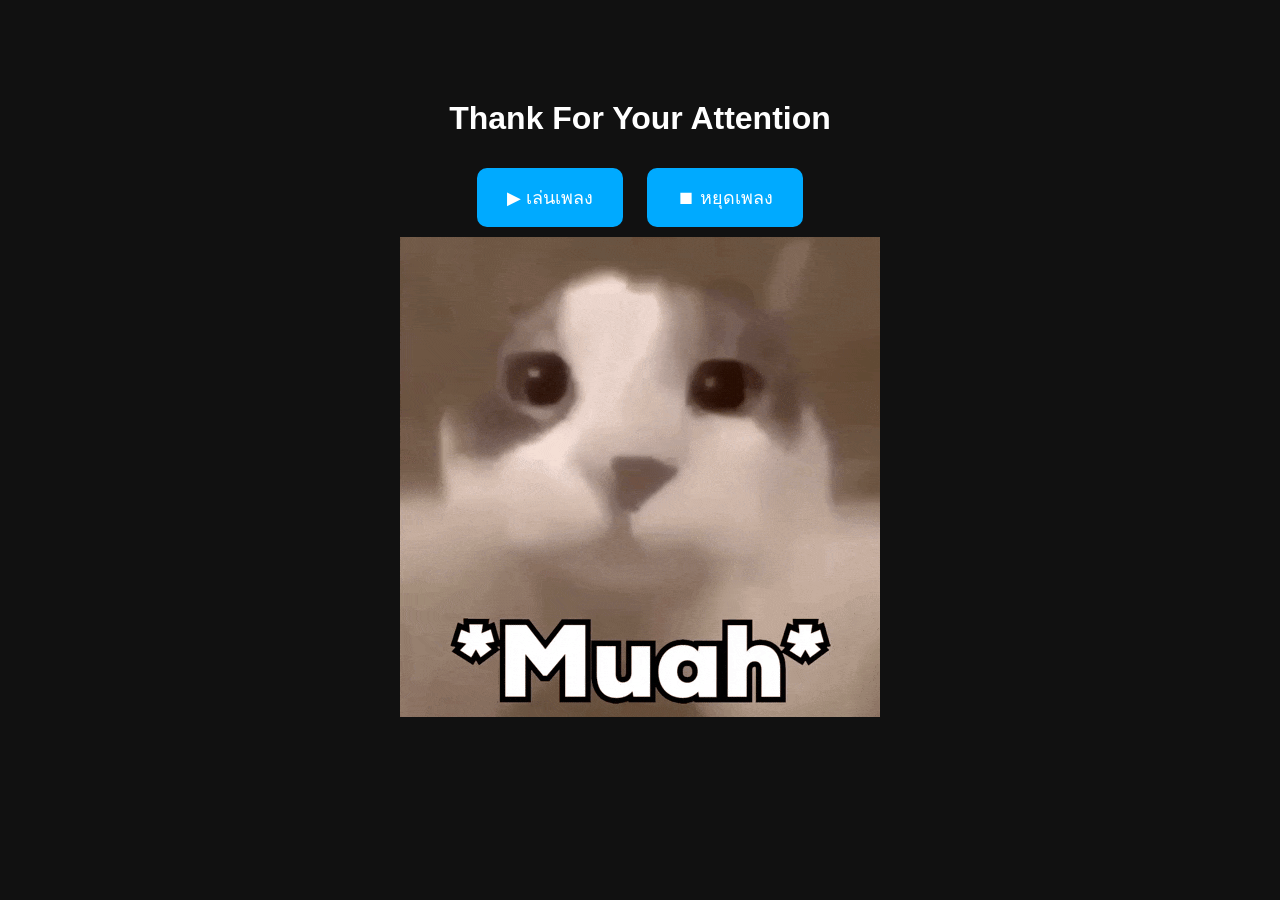
<file: index.html>
<!DOCTYPE html>
<html lang="th">
<head>
    <meta charset="UTF-8">
    <meta name="viewport" content="width=device-width, initial-scale=1.0">
    <title>Unforgettable</title>

    <link rel="stylesheet" href="style.css">
</head>
<body>

    <div class="container">
        <h1>Thank For Your Attention</h1>

        <!-- ปุ่มเล่นเพลง -->
        <button onclick="playMusic()">
            ▶ เล่นเพลง
        </button>

        <!-- ปุ่มหยุดเพลง -->
        <button onclick="stopMusic()">
            ⏹ หยุดเพลง
        </button>
    </div>

    <!-- ไฟล์เพลง -->
    <audio id="myMusic">
        <source src="mus.MP3" type="audio/mpeg">
    </audio>

    <script src="script.js"></script>
    <img src="kiss.gif">

</body>
</html>
</file>
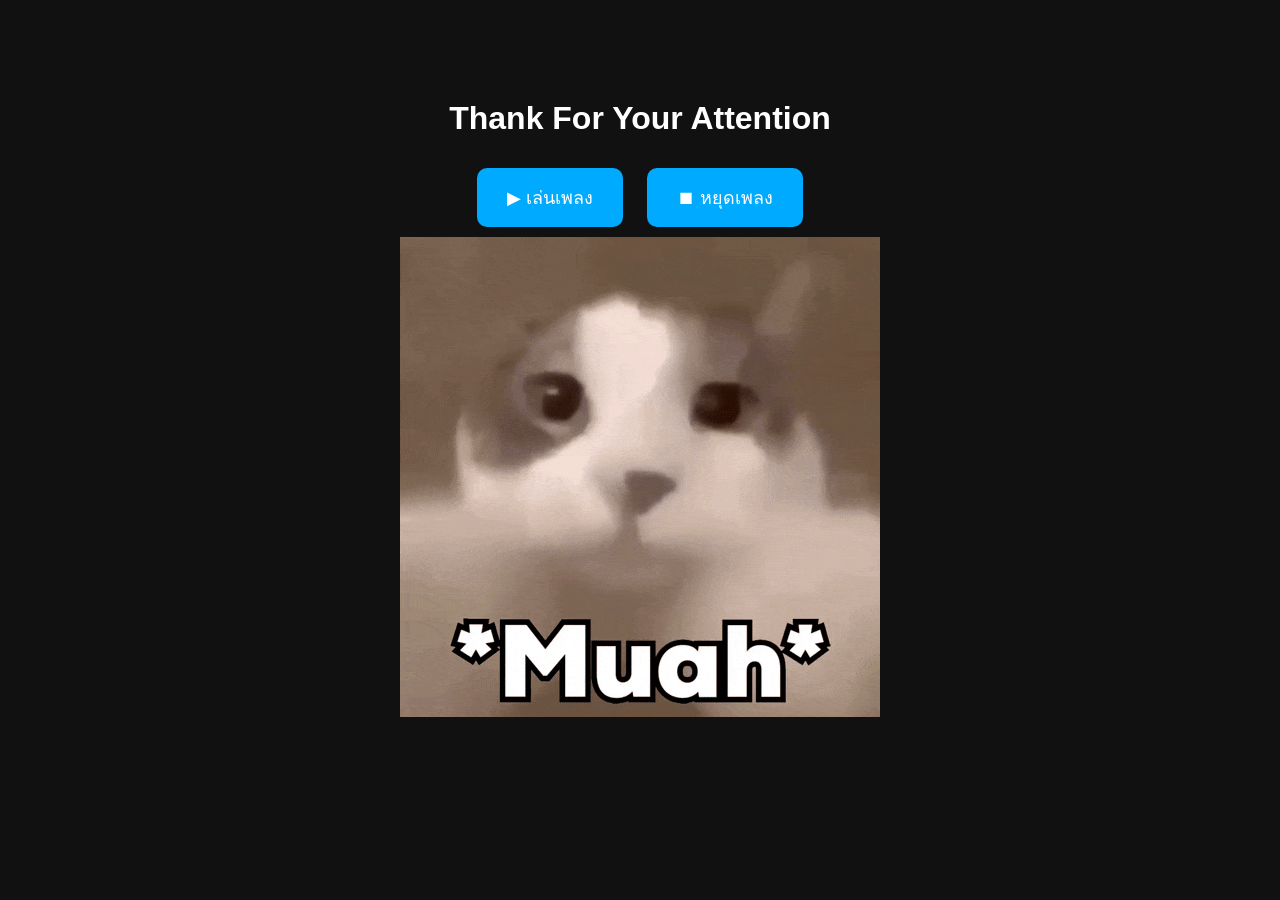
<file: index3.html>
<!DOCTYPE html>
<html lang="th">
<head>
    <meta charset="UTF-8">
    <meta name="viewport" content="width=device-width, initial-scale=1.0">
    <title>Unforgettable</title>

    <link rel="stylesheet" href="style.css">
</head>
<body>

    <div class="container">
        <h1>Thank For Your Attention</h1>

        <!-- ปุ่มเล่นเพลง -->
        <button onclick="playMusic()">
            ▶ เล่นเพลง
        </button>

        <!-- ปุ่มหยุดเพลง -->
        <button onclick="stopMusic()">
            ⏹ หยุดเพลง
        </button>
    </div>

    <!-- ไฟล์เพลง -->
    <audio id="myMusic">
        <source src="mus.MP3" type="audio/mpeg">
    </audio>

    <script src="script.js"></script>
    <img src="kiss.gif">

</body>
</html>
</file>
<file: style.css>
body {
    background: #111;
    color: white;
    font-family: sans-serif;
    text-align: center;
    margin-top: 100px;
}

button {
    padding: 15px 30px;
    margin: 10px;
    border: none;
    border-radius: 10px;
    background: #00aaff;
    color: white;
    font-size: 18px;
    cursor: pointer;
}

button:hover {
    background: #0088cc;
}
</file>
